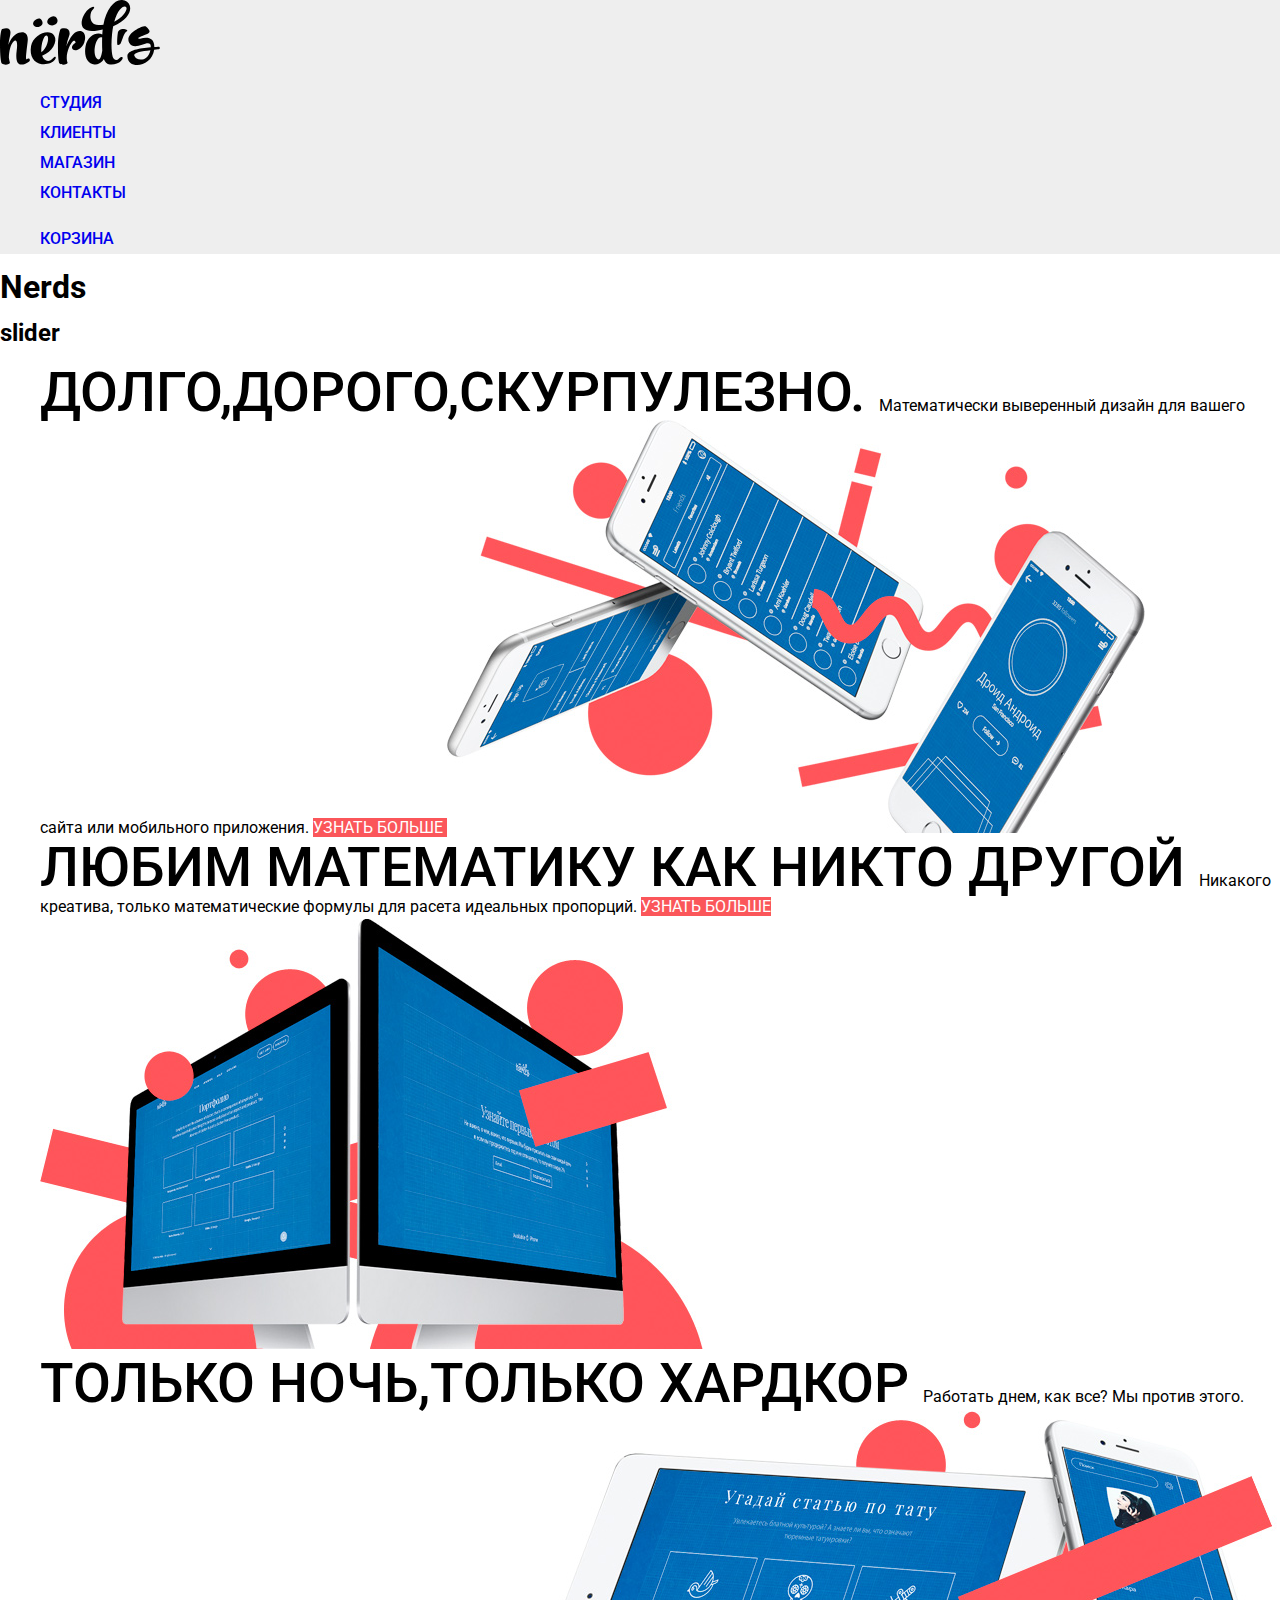
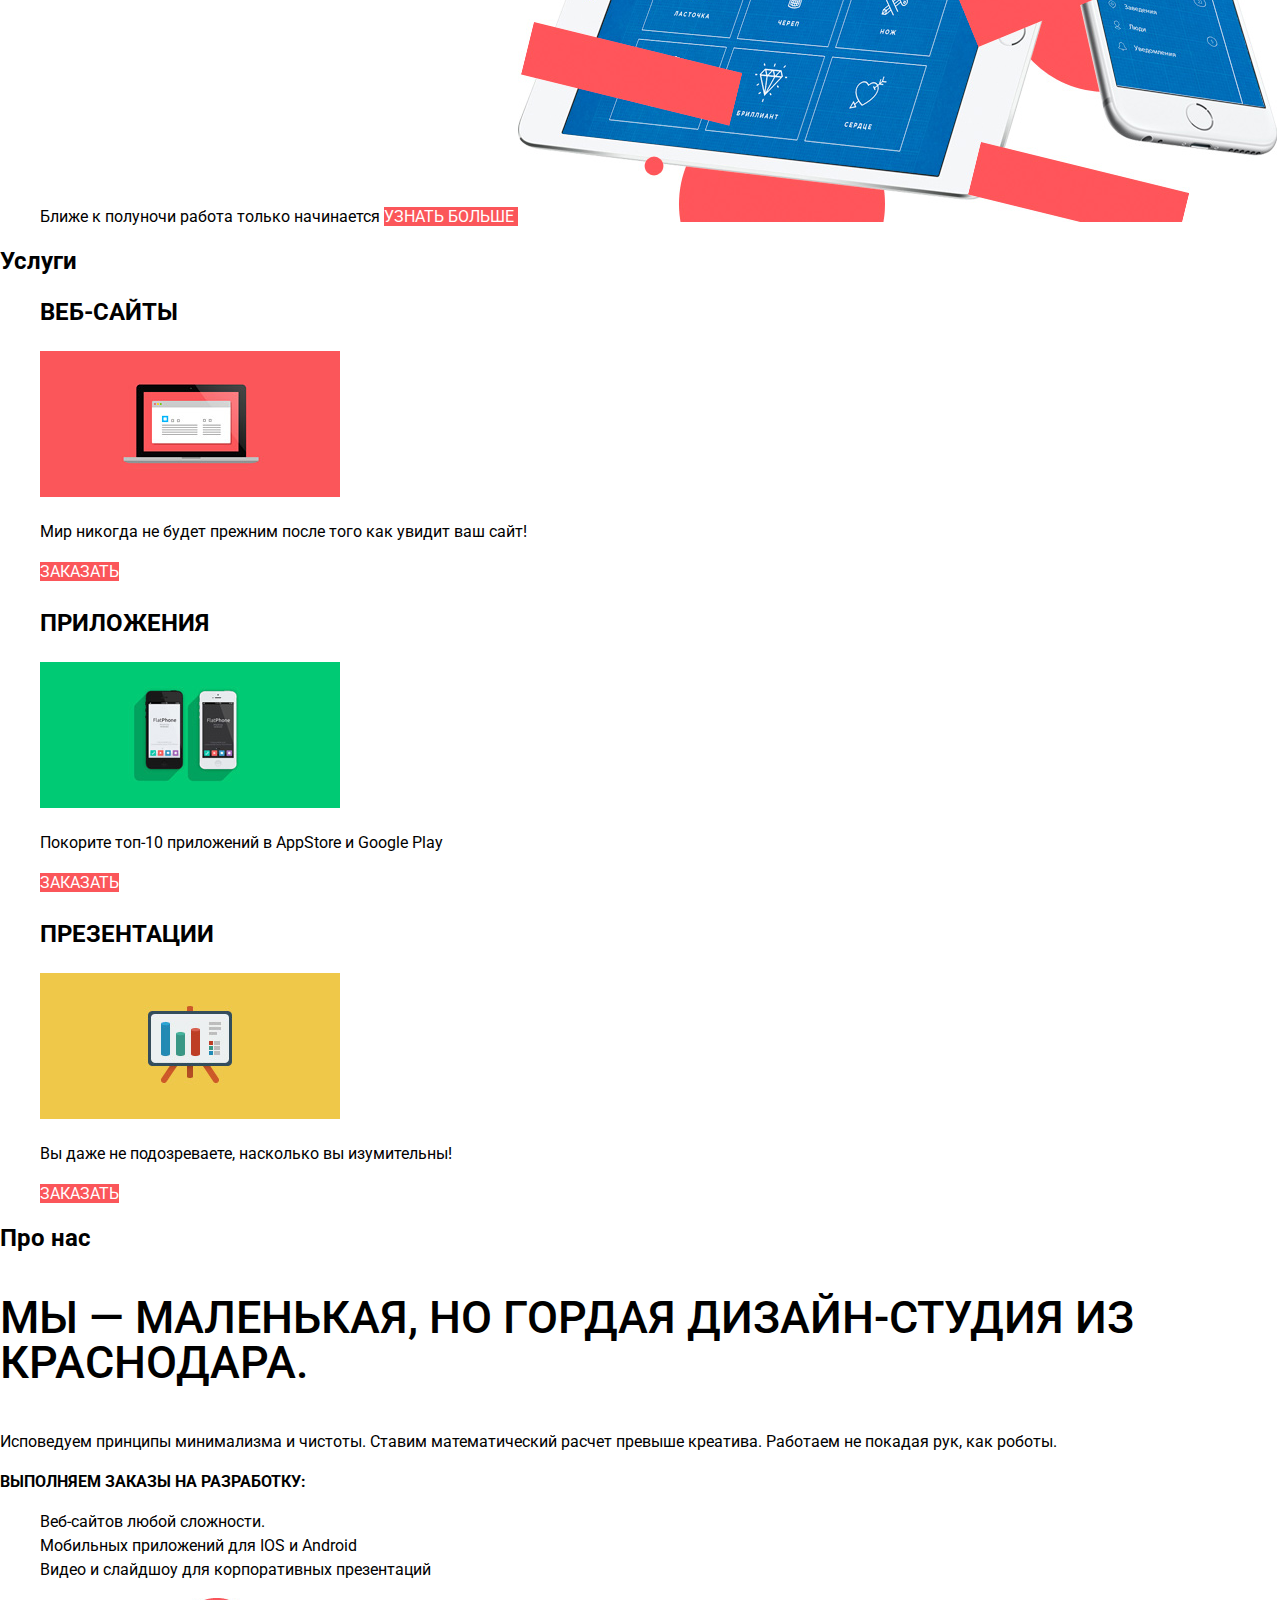
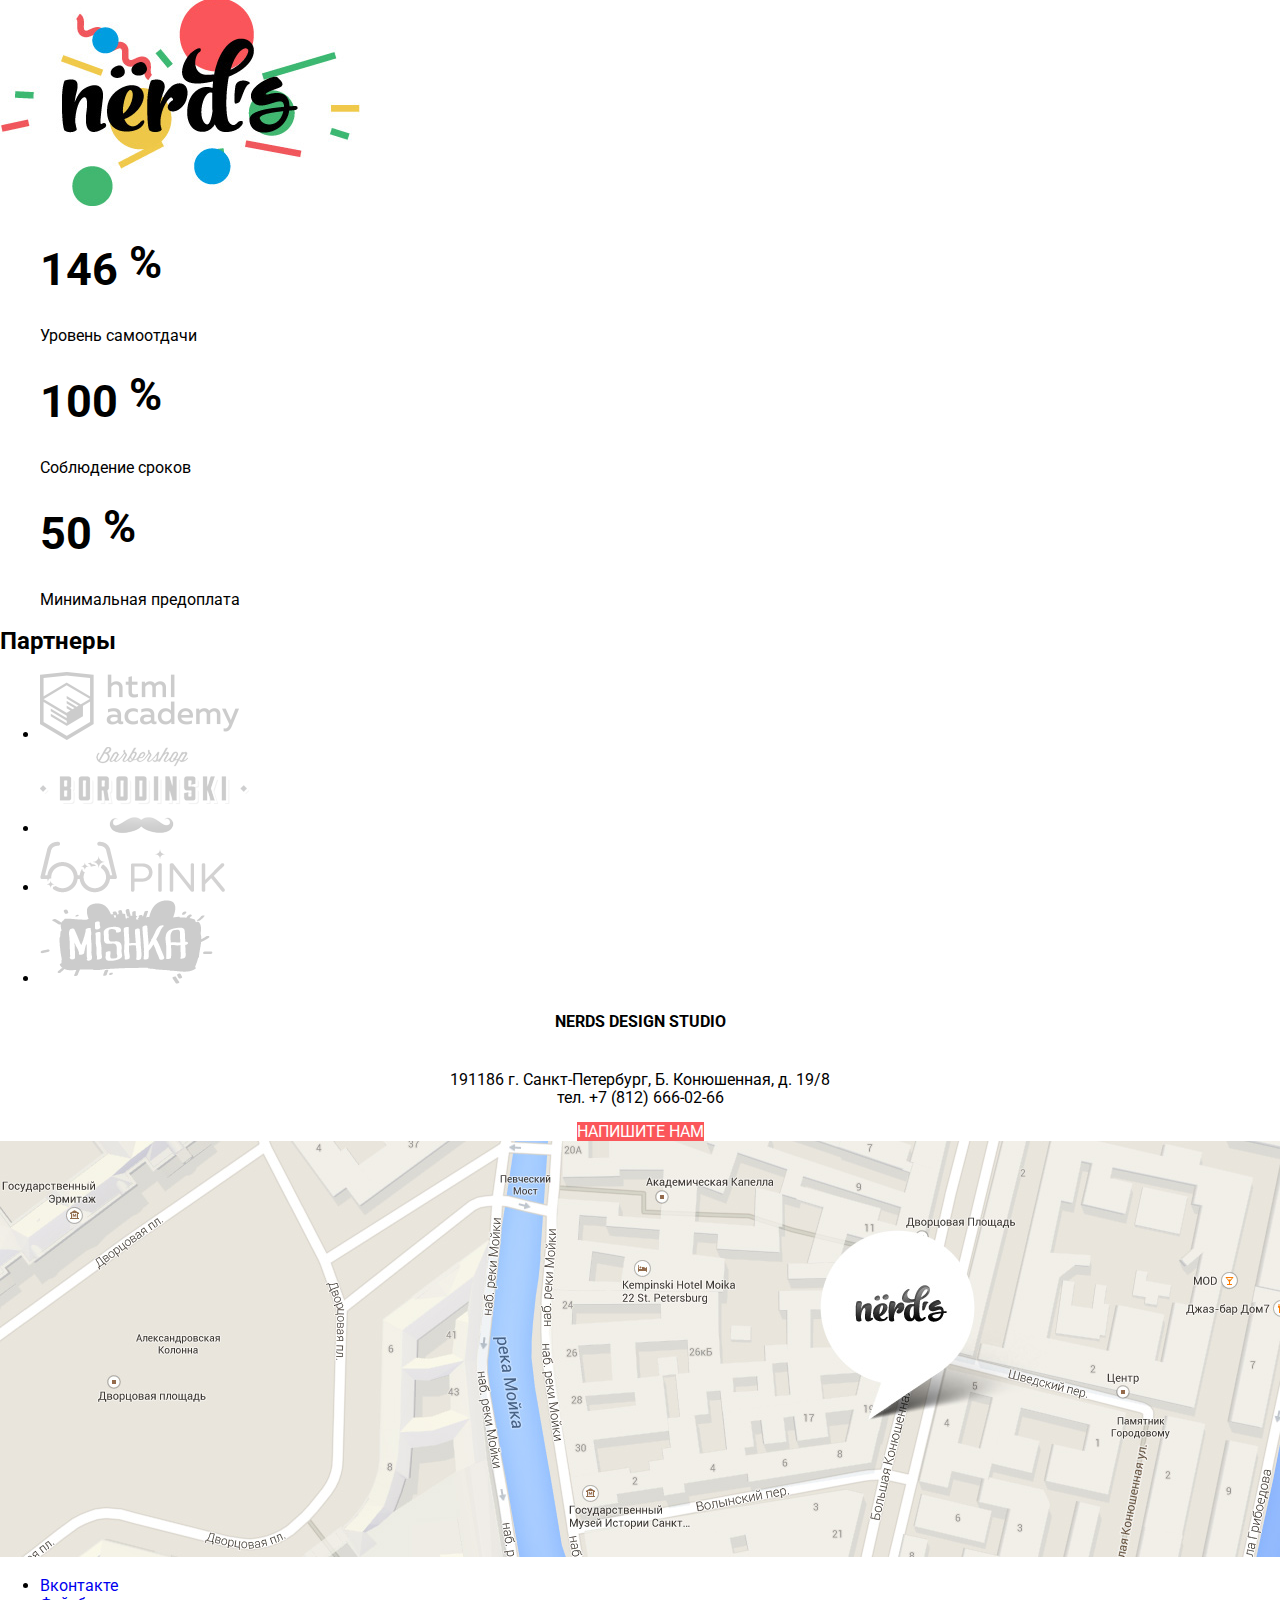
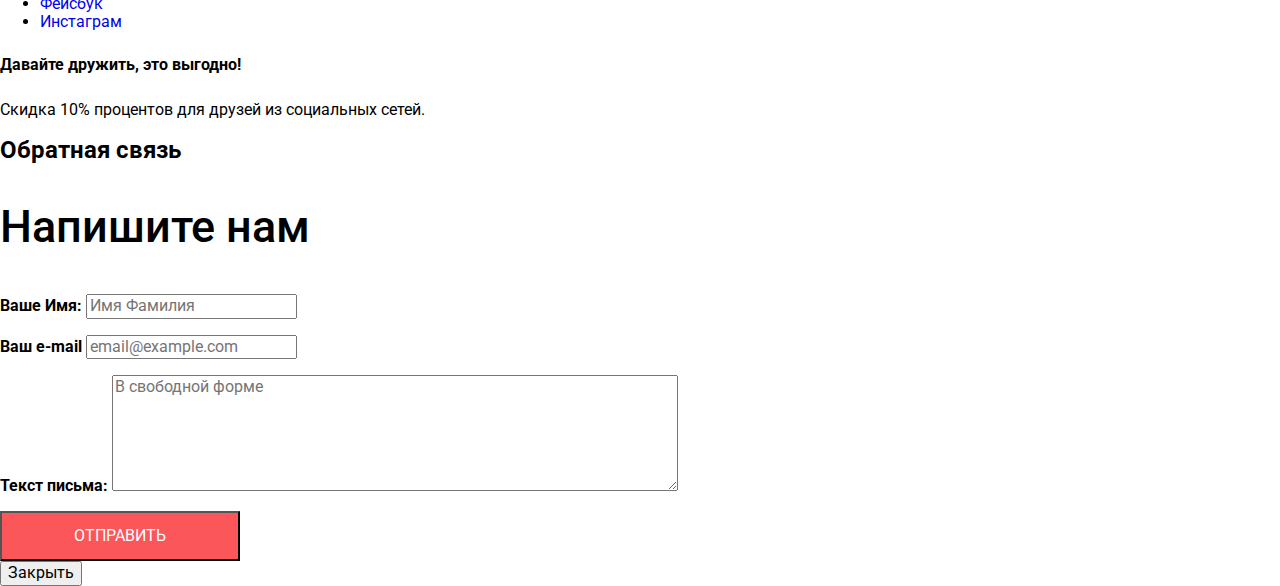
<file: index.html>
<!DOCTYPE html>
<html lang="ru">

<head>
  <meta charset="utf-8">
  <title>HTML Academy: Нёрдс</title>
  <link href="https://fonts.googleapis.com/css?family=Roboto:400,500,700&amp;subset=cyrillic" rel="stylesheet">
  <link rel="stylesheet" href="css/normalize.css">
  <link rel="stylesheet" href="css/style.css">
</head>

<body class="inner-page">

  <header class="main-header">
    <nav class="main-navigation">
      <img class="main-navigation-logo" src="img/nerds-logo.svg" height="65" width="160" alt="Логотип nerds">
      <ul class="site-navigation">
        <li><a href="#">Студия</a></li>
        <li><a href="#">Клиенты</a></li>
        <li><a href="catalog.html">Магазин</a></li>
        <li><a href="#">Контакты</a></li>
      </ul>
    </nav>
    <ul class="basket">
      <li><a href="#">Корзина</a></li>
    </ul>
  </header>
  <main class="container">
    <h1 class="visually-hidden">Nerds</h1>
    <section class="main-slider">
      <h2 class="visially-hidden">slider</h2>
      <ul>
        <li class="slide-1">
          <span class="slide-tagline">Долго,Дорого,Скурпулезно. </span>
          <span class="slide-info"> Математически выверенный дизайн для вашего сайта или мобильного приложения. </span>
          <a class="button slide-button" href="#">Узнать больше </a>
          <img src="img/slide-1.jpg" width="698" height="413" alt="slide-1-img">
        </li>
        <li class="slide-2">
          <span class="slide-tagline">Любим математику как никто другой </span>
          <span class="slide-info">Никакого креатива, только математические формулы для расета идеальных пропорций. </span>
          <a class="button slide-button" href="#">Узнать больше </a>
          <img src="img/slide-2.jpg" width="663" height="430" alt="slide-2-img">
        </li>
        <li class="slide-3">
          <span class="slide-tagline">Только ночь,только хардкор </span>
              <span class="slide-info">
                Работать днем, как все? Мы против этого. Ближе к полуночи работа только начинается
               </span>
          <a class="button slide-button" href="#">Узнать больше </a>
          <img src="img/slide-3.jpg" width="759" height="411" alt="slide-3-img">
        </li>
      </ul>
    </section>
    <section class="services">
      <h2 class="visially-hidden">Услуги</h2>
      <ul class="services-list">
        <li class="services-item">
          <h3 class="services-item-title">Веб-сайты</h3>
          <img src="img/illustration-1.jpg" width="300" height="146" alt="Веб-сайт">
          <p class="services-item-info">
            Мир никогда не будет прежним после того как увидит ваш сайт!
          </p>
          <a class="button" href="#">Заказать</a>
        </li>
        <li class="services-item">
          <h3 class="services-item-title">Приложения</h3>
          <img src="img/illustration-2.jpg" width="300" height="146" alt="Приложение">
          <p class="services-item-info">
            Покорите топ-10 приложений в AppStore и Google Play
          </p>
          <a class="button" href="#">Заказать</a>
        </li>
        <li class="services-item">
          <h3 class="services-item-title">Презентации</h3>
          <img src="img/illustration-3.jpg" width="300" height="146" alt="Призентация">
          <p class="services-item-info">
            Вы даже не подозреваете,  насколько вы изумительны!
          </p>
          <a class="button" href="#">Заказать</a>
        </li>


      </ul>

    </section>
    <section class="about-us">
      <h2 class="visially-hidden">Про нас</h2>
      <div class="about-us-details">
        <p class="about-us-details-tegline">
          Мы — маленькая, но гордая дизайн-студия из Краснодара.
        </p>
        <p class="about-us-details-info">
          Исповедуем принципы минимализма и чистоты. Ставим математический расчет превыше креатива. Работаем не покадая рук, как роботы.
        </p>
        <p class="upp-bold">Выполняем заказы на разработку: </p>
        <ul class="about-us-details-list">
          <li> Веб-сайтов любой сложности.</li>
          <li>Мобильных приложений для IOS и Android </li>
          <li>Видео и слайдшоу для корпоративных презентаций </li>
        </ul>
      </div>
      <div class="about-us-history">
        <img src="img/nerds-illustration.jpg" widht="360" height="208" alt="Логотип НЕрдс">
        <ul class="about-us-history-list">
          <li class="about-us-history-item">
            <p class="upp-bold"> 146 <span class="persent">%</span> </p>
            <p>Уровень самоотдачи</p>
          </li>
          <li class="about-us-history-item">
            <p class="upp-bold"> 100 <span class="persent">%</span> </p>
            <p>Соблюдение сроков</p>
          </li>
          <li class="about-us-history-item">
            <p class="upp-bold"> 50 <span class="persent">%</span> </p>
            <p>Минимальная предоплата</p>
          </li>
      </div>
    </section>
    <section class="partners">
      <h2 class="visially-hidden">Партнеры</h2>
      <ul class="partners-list">
        <li class="partners-logo">
          <a href="https://htmlacademy.ru/intensive/htmlcss">
            <img src="img/logo-1.png" alt="html-academy">
          </a>
         </li>
        <li class="partners-logo">
          <img src="img/logo-2.png" alt="Barbershop borodinsky"> </li>
        <li class="partners-logo">
          <img src="img/logo-3.png" alt="Pink">
        </li>
        <li class="partners-logo">
          <img src="img/logo-4.png" alt="Mishka">
        </li>
      </ul>
    </section>
<footer class="main-footer">
    <section class="contacts">
      <b>Nerds design studio</b>
      <p>
        <br> 191186 г. Санкт-Петербург, Б. Конюшенная, д. 19/8
        <br> тел. +7 (812) 666-02-66
      </p>
      <a href="#" class="button contacts-button">Напишите нам</a>
      <img src="img/map.jpg" width="1440" height="416" alt= "г. Санкт-Петербург, Б. Конюшенная, д. 19/8 ">
    </section>
    <section class="footer-social">
      <ul>
        <li>
          <a class="social-button" href="#">Вконтакте</a>
        </li>
        <li>
          <a class="social-button" href="#">Фейсбук</a>
        </li>
        <li>
          <a class="social-button" href="#">Инстаграм</a>
        </li>
      </ul>
      <b>Давайте дружить, это выгодно!</b>
      <p>Скидка 10% процентов для друзей из социальных сетей.</p>
    </section>
    </footer>
    <section class="modal modal-feedback">
        <h2 class="visually-hidden">Обратная связь</h2>
        <p class="feedback-header">Напишите нам</p>
        <form class="feedback-form" action="index.html" method="post">
          <p>
            <label for="user-name">Ваше Имя:</label>
            <input type="text" id="user-name" name="user-name" placeholder="Имя Фамилия">
          </p>
          <p>
            <label for="user-password">Ваш e-mail</label>
            <input type="password" id="user-password" name="user-password" placeholder="email@example.com">
          </p>
          <p>
            <label for="user-letter">Текст письма:</label>
            <textarea name="user-letter" id="user-letter" rows="6" cols="60" placeholder="В свободной форме"></textarea>
          </p>
          <button class="button" type="submit"> Отправить</button>

        </form>
        <button class="modal-close" type="button">Закрыть</button>


    </section>

</body>

</html>
</file>
<file: css/style.css>
body{
  margin:  0;
  padding: 0;

  font-family: "Roboto", Arial, sans-serif;
  font-size: 16px;
  line-height: 24px;
  color: #000000;

  background-color: #ffffff;
}

a{
  text-decoration: none;

}

.main-header{

  color: #000000;

  background-color: #eeeeee;
}

.main-header a{
  font: inherit;
  font-weight: 500;
  line-height: 30px;

  text-transform: uppercase;
}

.main-header a:hover,
.main-header a:focus{
  color: #fb565a;
}

.main-header a:active{

  color: rgba(0, 0, 0, 0.302);
}

.site-navigation ,
.basket,
.main-slider ul,
.services-list,
.about-us-details-list,
.about-us-history-list {
  list-style: none;
}


.slide-tagline {
  font-weight: 500;
  font-size: 55px;
  line-height: 55px;

  text-align: left;
  text-transform: uppercase;

}

.button{
  width: 240px;
  height: 50px;

  line-height: 18px;

  color: #ffffff;
  text-transform: uppercase;
  text-align: center;


  background-color: #fb565a;
}

.button:hover,
.button:focus{
  background-color: #e74246;
}

.button:active{

  color: rgba(255, 255, 255, 0.302);

  background-color: #d7373b;
  box-shadow: 0px 3px 0px 0px rgba(0, 1, 1, 0.1);


}
.services-item-title{
  font-size: 24px;
  font-weight: 700;
  line-height: 30px;

  text-transform: uppercase;

  text-align: left;

}

.services-item-info{
  text-align: left;
}

.about-us-details-tegline{
  font-size: 45px;
  line-height: 45px;
  font-weight: 500;

  text-transform: uppercase;
}

p.upp-bold{
  font-weight: 700;

  text-transform: uppercase;

}
.about-us-history-item p:first-child{
  font-size: 45px;
}
.about-us-history-item p:last-child{
  line-height: 18px;
}

.persent{

  line-height: 10.5px;
  vertical-align: top;

}

.main-footer{
  font-size: 16px;
  line-height: 18px;

  background-color: #ffffff;
}

.contacts{
  text-align: center;
}

.contacts b{
  line-height: 30px;
  font-weight: 700;

  text-transform: uppercase;
}

.footer-social b{
  font-size: 36;
  line-height: 36px;

}

.footer-social p{
  line-height: 22px;
}

.modal-feedback{
  font-size: 16px;
  font-weight: 400;
  line-height: 18px;
}

.feedback-header{
  font-size: 45px;
  font-weight: 500;
  line-height: 45px;

}

p label:first-child{
  font-weight: 700;

}
</file>
